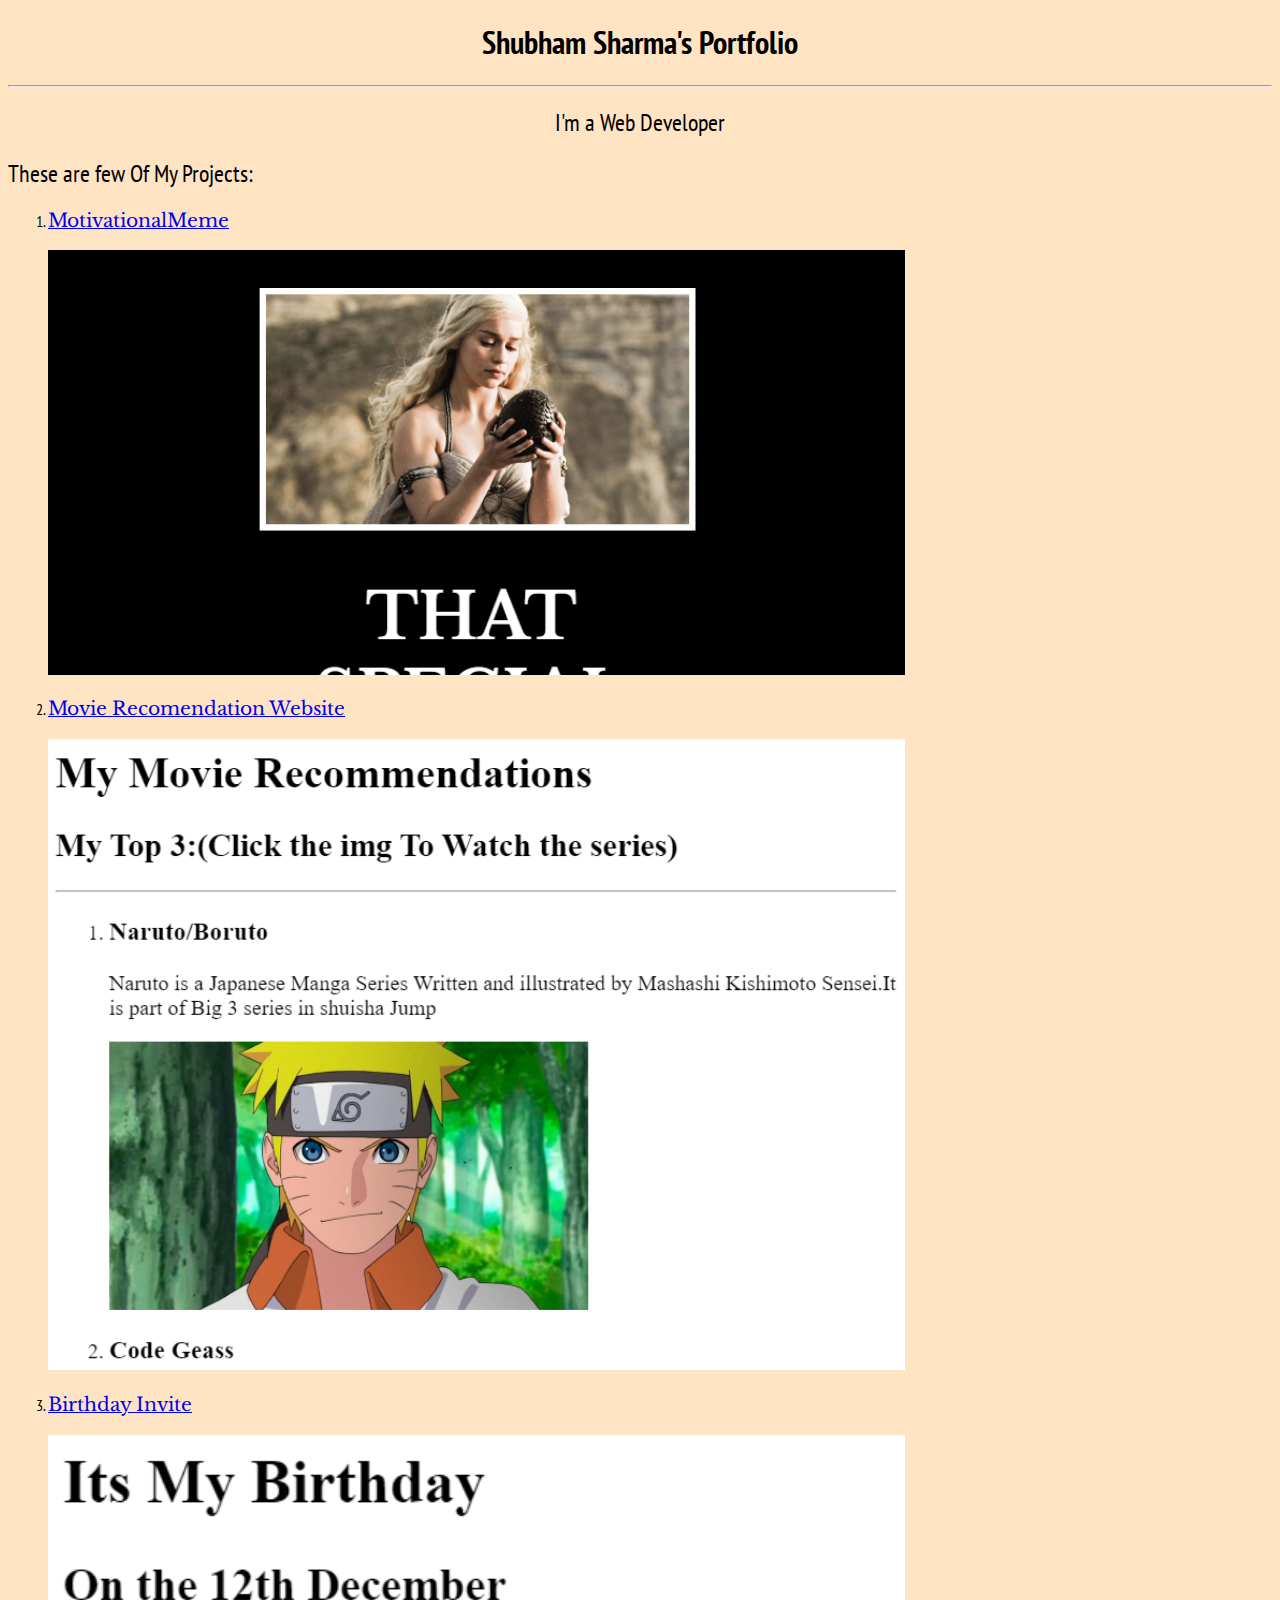
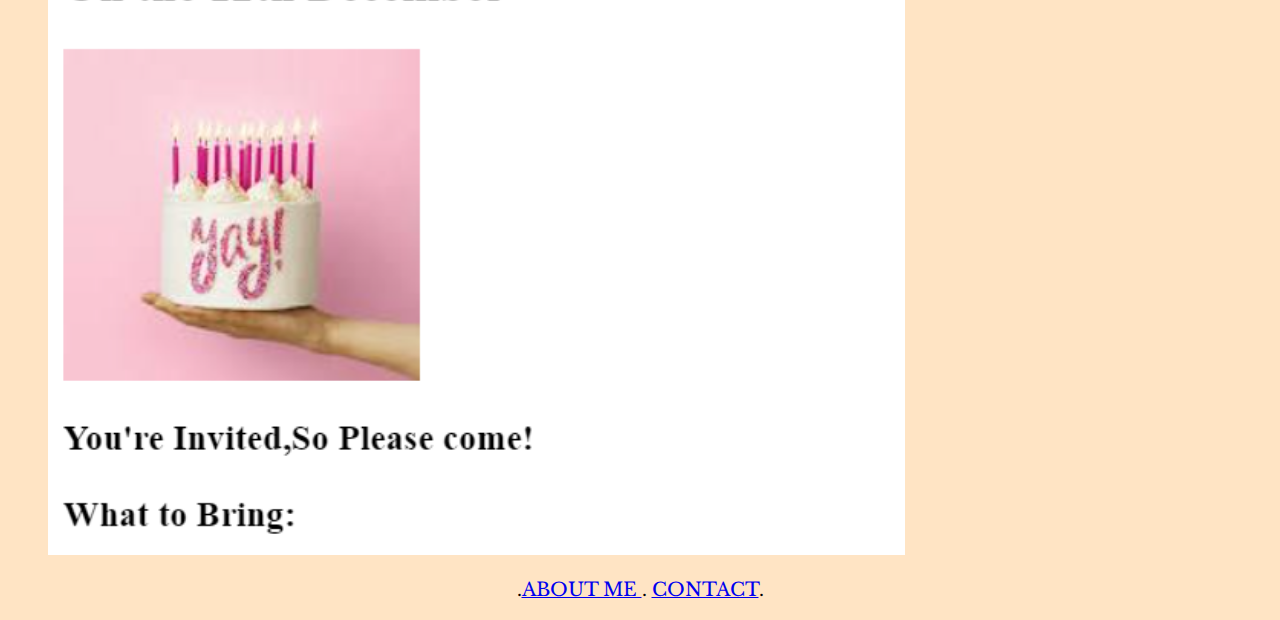
<file: index.html>
<!DOCTYPE html>
<html lang="en">
<head>
    <meta charset="UTF-8">
    <meta name="viewport" content="width=device-width, initial-scale=1.0">
    <title>Portfolio</title>
    <link rel="stylesheet" href="./sstyle.css"/>
    <link rel="preconnect" href="https://fonts.googleapis.com">
    <link rel="preconnect" href="https://fonts.gstatic.com" crossorigin>
    <link href="https://fonts.googleapis.com/css2?family=Libre+Baskerville:wght@700&display=swap" rel="stylesheet">
    <link rel="preconnect" href="https://fonts.googleapis.com">
    <link rel="preconnect" href="https://fonts.gstatic.com" crossorigin>
    <link href="https://fonts.googleapis.com/css2?family=PT+Sans+Narrow:wght@700&display=swap" rel="stylesheet">  
</head>
<body>
    <div>
<h1>Shubham Sharma's Portfolio</h1>
<hr>
</div>
<h2 style="text-align: center;"> I'm a Web Developer<br/></h2>
<h2>These are few Of My Projects:</h2>
<ol>
<li><a href="./public/motivmeme.html"><h3>MotivationalMeme</h3></a></li>
<img src="./assets/images/Screenshot 2023-12-23 221140.png" alt="preview of motivational meme website"/>
<li><a href="./public/movierecom.html"><H3>Movie Recomendation Website</H3></a></li>
<img src="./assets/images/Screenshot 2023-12-22 214912.png" alt="Preview of Project"/>
<li><a href="./public/Project.html"><h3>Birthday Invite</h3></a></li>
<img src="./assets/images/Screenshot 2023-12-22 215842.png" alt="preview of Birthday Invite"/>
</ol>
<div class="fr">
    <h3>
        .<a href="./public/about.html">ABOUT ME </a>.
        <a href="./public/contact.html">CONTACT</a>.
    </h3>
</div>
</body>
</html>
</file>
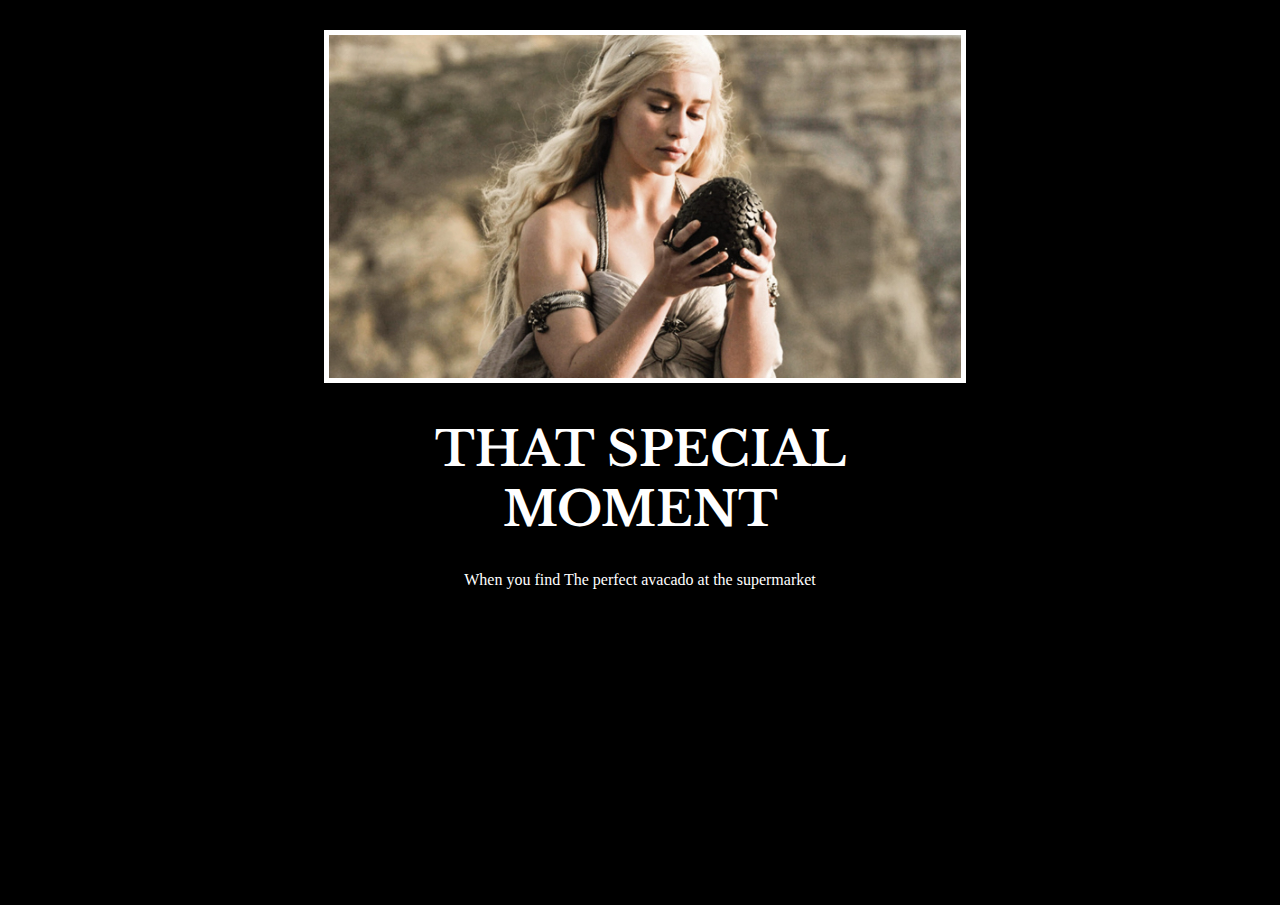
<file: public/motivmeme.html>
<!-- 
  TODO: Create a motivational post website.
Style it how ever you like. 
Look at the goal image for inspiration.
But it must have the following features:
1. The main h1 text should be using the Regular Libre Baskerville Font from Google Fonts:
  https://fonts.google.com/specimen/Libre+Baskerville
2. The text should be white and background black.
3. Add your own image into the images folder inside assets. It should have a 5px white border.
4. The text should be center aligned.
5. Create a div to contain the h1, p and img elements. Adjust the margins so that the image and text are centered on the page. 
  Hint: You horizontally center a div by giving it a width of 50% and a margin-left of 25%.
  Hint: Set the image to have a width of 100% so it fills the div. 
6. Read about the text-transform property on MDN docs to make the h1 uppercase with CSS.
  https://developer.mozilla.org/en-US/docs/Web/CSS/text-transform 
-->
<!DOCTYPE html>
<html lang="en">
<head>
  <meta charset="UTF-8">
  <meta name="viewport" content="width=device-width, initial-scale=1.0">
  <title>Document</title>
  <link rel="stylesheet" href="./style.css">
  <link rel="preconnect" href="https://fonts.googleapis.com">
  <link rel="preconnect" href="https://fonts.gstatic.com" crossorigin>
  <link href="https://fonts.googleapis.com/css2?family=Libre+Baskerville:wght@700&display=swap" rel="stylesheet">
</head>
<body>
<div>
  <img src="../assets/images/daenerys.jpeg"/>
  <h1>THAT SPECIAL MOMENT</h1>
  <p>When you find The perfect avacado at the supermarket</p>
</div>
</body>
</html>
</file>
<file: sstyle.css>
html{
    background-color: bisque;
    font-family: 'PT Sans Narrow', sans-serif;
    
}
img{
    width:70%;
    height: 15%;
}
h1{
    font-weight: 700;
}
h2{
    font-weight: 500;
}
h3{
    font-family: 'Libre Baskerville', serif;
    font-weight: normal;
}
div{
    text-align: center;
}
.fr{
    display:inline;
    justify-content: space-between;
}
</file>
<file: public/style.css>
html{
    background-color: black;
    color: white;
}

div{
    width: 50%;
    margin: 25%;
    margin-top: 30px;
    text-align: center;
}
img{
    width: 100%;
    border: solid white;
    border-width: 5px;
}
h1{
    font-family: 'Libre Baskerville', serif;
    text-transform: capitalize;
    font-size: 3rem;
}
</file>
